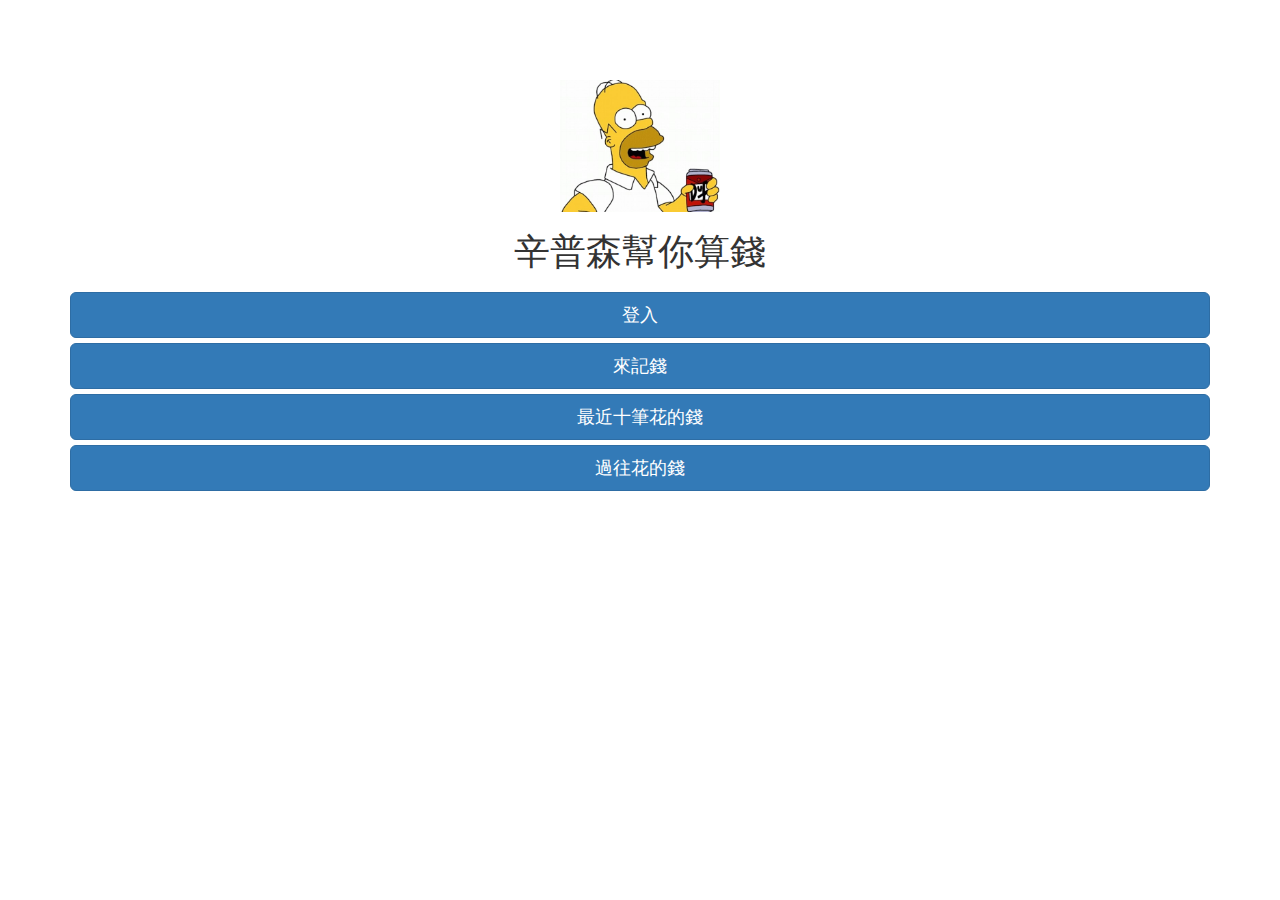
<file: index.html>
<!doctype html>
<html>
  <head>
    <title>算錢森森森幾許</title>
    <script src="js/jquery-3.2.1.min.js"></script>
    <script src="js/bootstrap.min.js"></script>
    <script src="js/fdb-all.min.js"></script>
    <link rel="stylesheet" href="css/bootstrap.min.css" />
    <!-- my import -->
    <link href="css/main.css">
    <script href="js/main.js"></script>
    <meta name="viewport" content="width=device-width, initial-scale=1, maximum-scale=1">
    <meta charset="UTF-8">
    <meta http-equiv="Content-Security-Policy" content="default-src *; style-src *  'unsafe-inline'; script-src *  'unsafe-inline'; media-src *">
  </head>
  <body>
    <div class="container">
      <div class="row">
        <div class="col-md-12" style="text-align:center;">
          <img src="images/Logo.jpg" width="160px" style="margin-top:80px;"/>
          <h1 style="margin-bottom:20px;">辛普森幫你算錢</h1>  
          <a class="btn btn-primary btn-lg btn-block" href="login.html">登入</a>          
          <a class="btn btn-primary btn-lg btn-block" href="getMoney.html">來記錢</a>
          <a class="btn btn-primary btn-lg btn-block" href="showMoney.html">最近十筆花的錢</a>
          <a class="btn btn-primary btn-lg btn-block" href="dateSearch.html">過往花的錢</a>
        </div>
      </div>
    </div>
  </body>
</html>
</file>
<file: css/main.css>
span.homepage-text {
  font-size:40px;
  font-weight:bold;
}

a.homepage-button {
  background-color: blue;
  font-size:32px;
  color:white;
  width:300px;
  height:50px;
}
</file>
